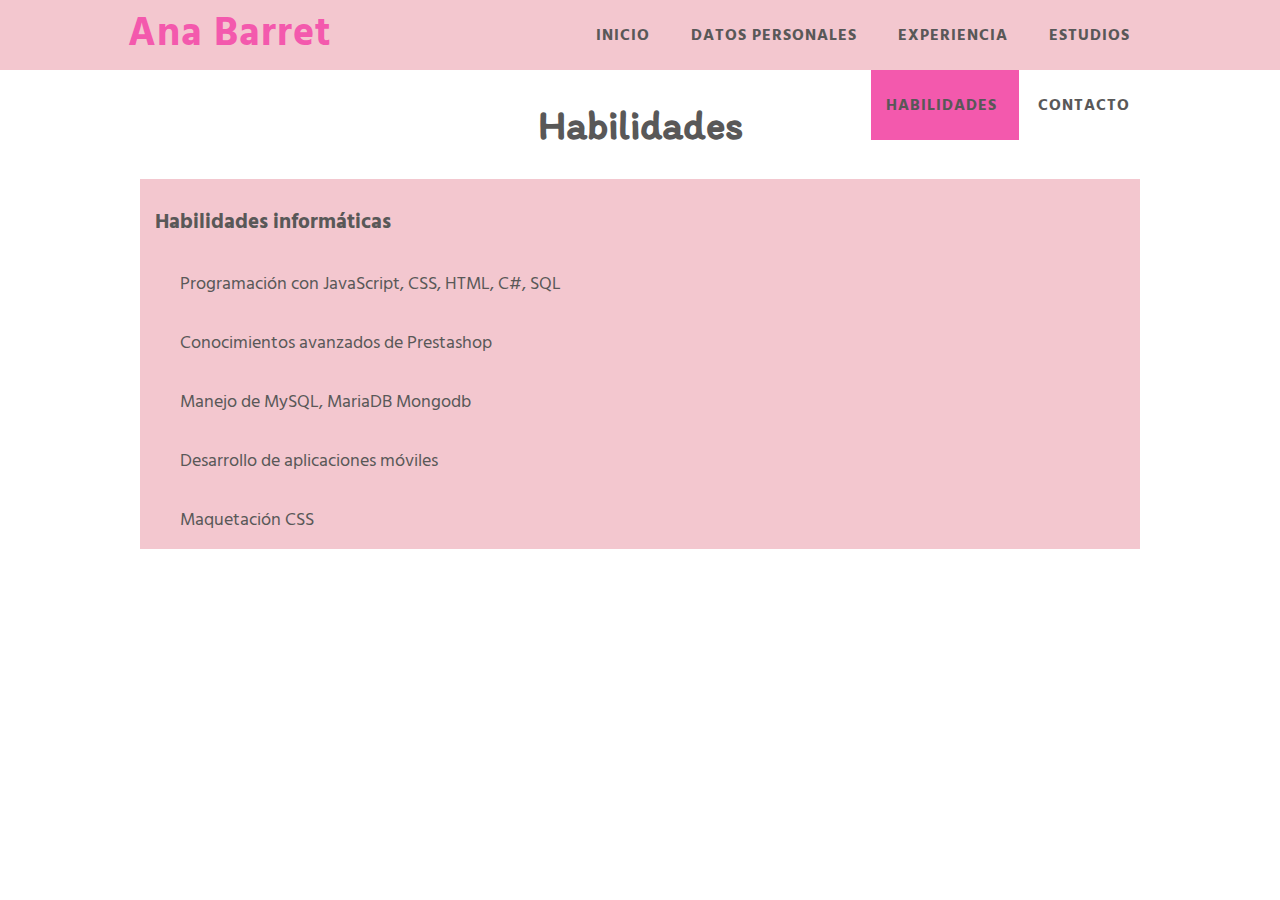
<file: habilidades.html>
<!DOCTYPE html>
<html lang="es">
<head>
    <meta charset="UTF-8">
    <meta http-equiv="X-UA-Compatible" content="IE=edge">
    <meta name="viewport" content="width=device-width, initial-scale=1.0">
    <title>CV Ana Barret</title>
    <link rel="icon" type="image/x-icon" href="/fotoPerfil.jpg">
    <link rel="stylesheet" type="text/css" href="/estilos.css">
    <link rel="preconnect" href="https://fonts.googleapis.com">
    <link rel="preconnect" href="https://fonts.gstatic.com" crossorigin>
    <link href="https://fonts.googleapis.com/css2?family=Itim&family=Hind+Siliguri" rel="stylesheet">
</head>
<body>
    <header> <!--Cabecera. Abarcara el 100%-->
        <div class="ancho">   <!--Abarcara el 80%-->
            <div class="logo">
                <p><a href="/index.html">Ana Barret</a></p>
            </div>
            <nav class="menu">
                <ul>
                    <li><a href="/index.html">INICIO</a></li>
                    <li><a href="/infoPersonal.html">DATOS PERSONALES</a></li>
                    <li><a href="/experiencia.html">EXPERIENCIA</a></li>
                    <li><a href="/estudios.html">ESTUDIOS</a></li>
                    <li><a class ="acaEstoy" href="/habilidades.html">HABILIDADES</a></li>
                    <li><a href="/contacto.html">CONTACTO</a></li>
                </ul> 
            </nav>
        </div>   
    </header>
    <div class="encabezado">
        <h3>Habilidades</h3>
    </div>
    <div class="cuerpo">
        <h3>Habilidades informáticas</h3>
        <ul>
            <li>Programación con JavaScript, CSS, HTML, C#, SQL</li>
            <li>Conocimientos avanzados de Prestashop</li>
            <li>Manejo de MySQL, MariaDB Mongodb</li>
            <li>Desarrollo de aplicaciones móviles</li>
            <li>Maquetación CSS</li>
        </ul>
    </div>
    
</body>
</html>
</file>
<file: estilos.css>
*{
    margin: 0;
    padding: 0;
}
header{
    width: 100%;
    background: rgb(243, 199, 207);
    height: 70px;
}
.ancho{
    width: 80%;
    height: 70px;
    margin:auto; 
}
.logo{
    width: 30%;        /** Que ocupe el 30% de lo que estableci como ancho */ 
    height: 70px;
    float: left;     /** Por defecto CSS pone las cajitas una abajo de la otra, con esto le digo que se vaya lo mas a la 
                        izquierda posible dentro de los parametros que estableci en ancho (esta tomando el 80% del header 
                        y contiene al logo y al nav)  */
}
.logo p a{
    text-decoration: none;
    font-family: 'Hind Siliguri', sans-serif;
    font-weight: bold;
    color: rgb(243, 89, 173);
    font-size: 40px;
    padding-top: 10px;
    box-sizing: border-box;   /** Para que no se me agrande el contenedor, lo fuerzo a que ocupe el ancho del contenedor */
    letter-spacing: 1px;
}

.menu {
    list-style: none;
    padding: 0px;
    background: rgb(243, 199, 207);
    width: 70%;                 /** Que ocupe el 70% de lo que estableci como ancho */
    height: 70px;
    margin:auto; 
    font-family: 'Hind Siliguri', sans-serif;
    font-weight: bold;
    float: left;     /** Tamb lo pongo a la izquierda, para que se posicione al lado de la otra */
    text-align: right;     /**Para que el menu se vaya a la derecha */
    padding-top: 24;
    box-sizing: border-box;
}
.menu li a {
    text-decoration: none;
    color:rgb(89, 88, 88); 
    padding: 22px;
    display: block;
    padding-left: 15px;
    font-weight: bold;
    letter-spacing: 1px;
}
.menu li {
    display: inline-block;  /** Pone los elementos de la lista uno al lado del otro */
    text-align: center;
}
.menu ul li a:hover {
    background-color:rgb(243, 89, 173);    /** Paso mouse por arriba y cambia el color */
}
.acaEstoy {
    background-color:rgb(243, 89, 173); 
}
#presentacion {
    font-family: 'Itim', cursive;
    font-size: 35px; 
    font-weight: bold;
    text-align: center;
    color:rgb(89, 88, 88);
    padding-top: 30px;
    padding-bottom: 30px;
}
img {
    display: block;     /**display y margin asi para que quede la imagen en el medio */
    margin: auto;
    width: 250px;;
    height:250px;
    border-radius:50%;
    background-size: cover;
    margin-bottom: 20px;
}

.cuerpo {
    color:rgb(89, 88, 88);
    font-family: 'Hind Siliguri', sans-serif;
    font-size: 18px;
    list-style: none;
    padding-top: 10px;
    background: rgb(243, 199, 207);
    width: 100%;
    max-width: 1000px;
    margin:auto;
    width: 100%;

}
.cuerpo p {
    padding: 15px;
}
.cuerpo ul li {
    padding: 15px;
    padding-left: 40px;
    list-style: none;
}
.cuerpo h3 {
    padding: 15px;
}
.formulario {
    width: 100%;
    max-width: 600px;
    margin: 0 auto;
    display: flex;
    flex-direction: column;
    justify-content: left;
    align-items: left;
    padding-bottom: 30px;
  }
  
  .formulario input {
    width: 90%;
    height: 30px;
    margin: 0.5rem;
  }
  
  .formulario button {
    padding: 0.5em 1em; 
    border: none;
    background-color:rgb(243, 89, 173); 
    cursor: pointer;
    width: 60px;
    height: 40px;
    
  }
  #mensaje {
    width: 90%;
    height: 100px;
    margin: 0.5rem;
  }
.encabezado {
    font-family: 'Itim', cursive;
    font-size: 35px; 
    font-weight: bold;
    text-align: center;
    color:rgb(89, 88, 88);
    padding-top: 30px;
    padding-bottom: 30px;
}
</file>
